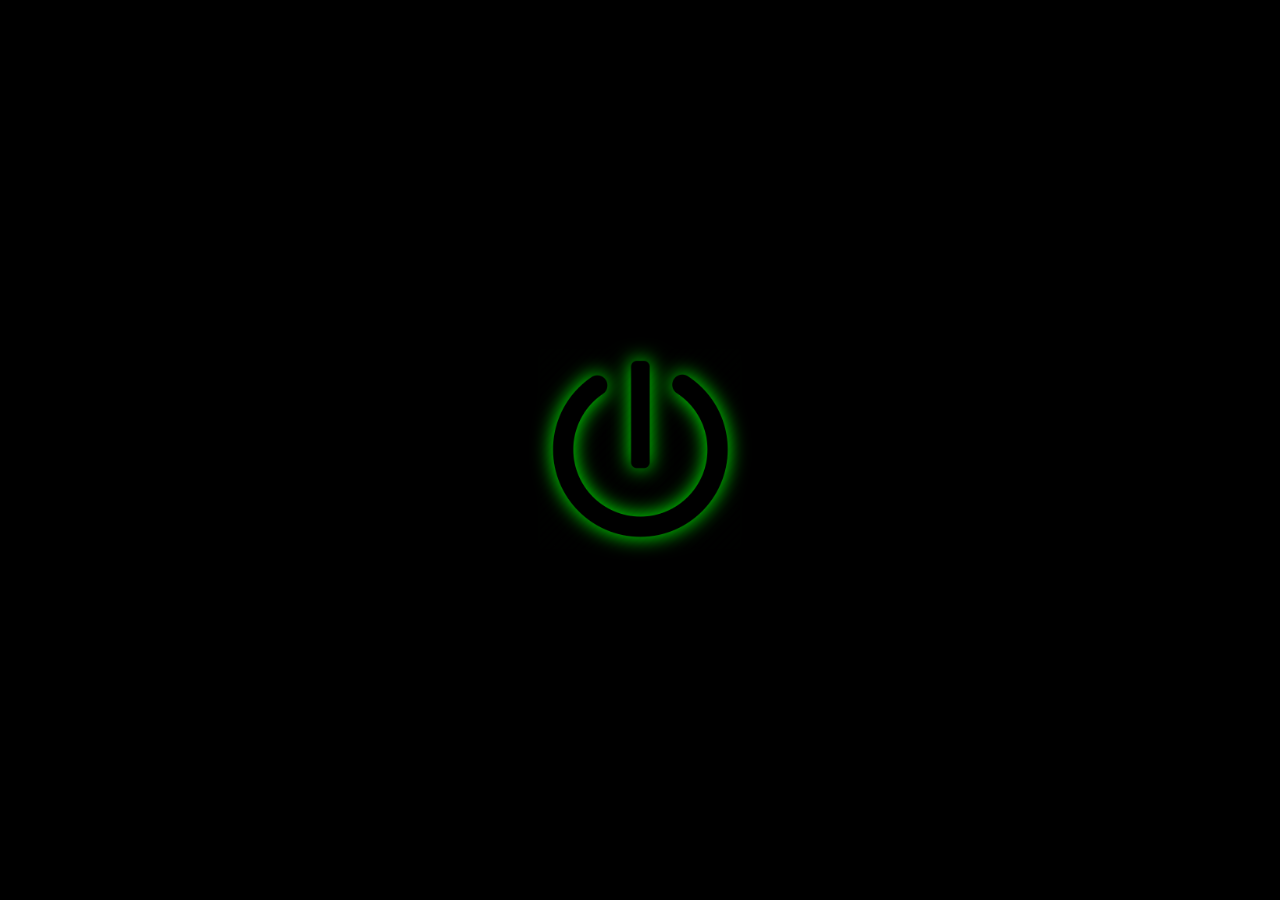
<file: index.html>
<!DOCTYPE html>
<html lang="en">
<head>
  <meta charset="UTF-8" />
  <meta name="viewport" content="width=device-width, initial-scale=1.0"/>
  <title>Terminal...</title>
  <link rel="icon" type="image/png" href="/Games2.0Preview/favicons/favicon-96x96.png" sizes="96x96" />
  <link rel="icon" type="image/svg+xml" href="/Games2.0Preview/favicons/favicon.svg" />
  <link rel="shortcut icon" href="/Games2.0Preview/favicons/favicon.ico" />
  <link rel="apple-touch-icon" sizes="180x180" href="/Games2.0Preview/favicons/apple-touch-icon.png" />
  <meta name="apple-mobile-web-app-title" content="Terminal..." />
  <link rel="manifest" href="/Games2.0Preview/favicons/site.webmanifest" />
  <style>
    body {
      margin: 0;
      background: black;
      color: #00ff00;
      font-family: 'Courier New', Courier, monospace;
      overflow: hidden;
      height: 100vh;
      position: relative;
    }

    /* Power-on Screen */
    #power-screen {
      position: absolute;
      inset: 0;
      background: black;
      display: flex;
      justify-content: center;
      align-items: center;
      transition: opacity 1s ease-in-out;
      z-index: 1000;
    }

    #turn-on-button {
      background: none;
      border: none;
      padding: 0;
      cursor: pointer;
      user-select: none; /* Prevent text selection */
      pointer-events: auto; /* Make sure it is clickable initially */
    }

    #turn-on-button img {
      width: 200px;
      height: 200px;
      filter: drop-shadow(0 0 10px #00ff00);
      transition: transform 0.2s;
    }

    #turn-on-button img:hover {
      transform: scale(1.1);
    }

    .fade-out {
      opacity: 0;
      pointer-events: none;
    }

    #terminal {
      white-space: pre-wrap;
      padding: 30px;
      display: none;
      position: relative;
      z-index: 2;
    }

    .glitch {
      display: inline-block;
      animation: glitch 0.3s infinite;
    }

    .error {
      color: red;
    }

    @keyframes glitch {
      0% { text-shadow: 1px 0 red, -1px 0 blue; }
      25% { text-shadow: -1px -1px lime, 1px 1px magenta; }
      50% { text-shadow: 2px 0 red, -2px 0 blue; }
      75% { text-shadow: -1px 1px cyan, 1px -1px yellow; }
      100% { text-shadow: 0 0 white; }
    }

    /* CRT Overlay */
    #crt-overlay {
      position: fixed;
      inset: 0;
      pointer-events: none;
      z-index: 999;
      background: 
        radial-gradient(ellipse at center, rgba(0,0,0,0) 0%, rgba(0,0,0,0.25) 100%),
        repeating-linear-gradient(
          to bottom,
          rgba(0, 255, 0, 0.03),
          rgba(0, 255, 0, 0.03) 2px,
          transparent 2px,
          transparent 4px
        );
      mix-blend-mode: screen;
      animation: flicker 1.5s infinite;
    }

    @keyframes flicker {
      0%, 19%, 21%, 23%, 25%, 54%, 56%, 100% {
        opacity: 1;
      }
      20%, 22%, 24%, 55% {
        opacity: 0.9;
      }
    }
  </style>
</head>
<body>

  <!-- Power On Screen -->
  <div id="power-screen">
    <button id="turn-on-button" title="Power On">
      <img src="PwrBtn.png" alt="Power Button Icon"/>
    </button>
  </div>

  <!-- CRT Overlay -->
  <div id="crt-overlay"></div>

  <!-- Terminal Output -->
  <div id="terminal"></div>

  <!-- Sound Effects -->
  <audio id="power-sound" src="Audio/Power.wav" preload="auto"></audio>
  <audio id="error-sound" src="Audio/Error.wav" preload="auto"></audio>

  <script>
    const messages = [
      "Booting system...",
      "Checking CPU... OK",
      "Verifying Memory... OK",
      "Initializing GPU... OK",
      "Loading User Modules... OK",
      {  error: true, text: "RAM Fault Detected... RETRYING" },
      "Retry Successful... OK",
      { error: true, text: "Account Permissions Error... BYPASSING"},
      "Establishing Secure Connection... OK",
      "Boot sequence complete."
    ];

    const redirectUrl = "Desktop";
    let currentMessageIndex = 0;
    const terminal = document.getElementById("terminal");

    const powerBtn = document.getElementById("turn-on-button");
    const powerScreen = document.getElementById("power-screen");
    const powerSound = document.getElementById("power-sound");
    const errorSound = document.getElementById("error-sound");

    function glitchEffect(text, isError = false) {
      let styled = '';
      for (let char of text) {
        styled += `<span class="${isError ? 'glitch error' : 'glitch'}">${char}</span>`;
      }
      return styled;
    }

    function typeWriterEffect(messageObj, index = 0) {
      const { text, error } = typeof messageObj === 'string' ? { text: messageObj, error: false } : messageObj;

      if (index < text.length) {
        terminal.innerHTML += glitchEffect(text.charAt(index), error);
        index++;
        setTimeout(() => typeWriterEffect(messageObj, index), 50);
      } else {
        terminal.innerHTML += '\n';
        if (error) errorSound.play();
        if (currentMessageIndex < messages.length - 1) {
          currentMessageIndex++;
          setTimeout(displayNextMessage, 400);
        } else {
          showPressEnter();
        }
      }
    }

    function animateTitleEffect(message, index = 0) {
      if (index < message.length) {
        document.title = message.substring(0, index + 1);
        setTimeout(() => animateTitleEffect(message, index + 1), 50); // Adjust the speed here
      }
    }

    function displayNextMessage() {
      const msg = messages[currentMessageIndex];
      const { text } = typeof msg === 'string' ? { text: msg } : msg;
      
      animateTitleEffect(text);  // Update the title with a typewriter effect
      typeWriterEffect(msg);     // Type the message in the terminal
    }

    function showPressEnter() {
      terminal.innerHTML += '\nPress Enter to continue...';
      document.addEventListener("keydown", handleEnterKey);
    }

    function handleEnterKey(e) {
      if (e.key === "Enter") {
        window.location.href = redirectUrl;
      }
    }

    powerBtn.addEventListener("click", () => {
      powerSound.play();
      powerScreen.classList.add("fade-out");
      powerBtn.style.pointerEvents = "none"; // Disable interaction after click
      powerBtn.style.opacity = 0.5; // Optional: Dim the button
      setTimeout(() => {
        powerScreen.style.display = "none";
        terminal.style.display = "block";
        displayNextMessage();
      }, 1000);
    });
  </script>

</body>
</html>
</file>
